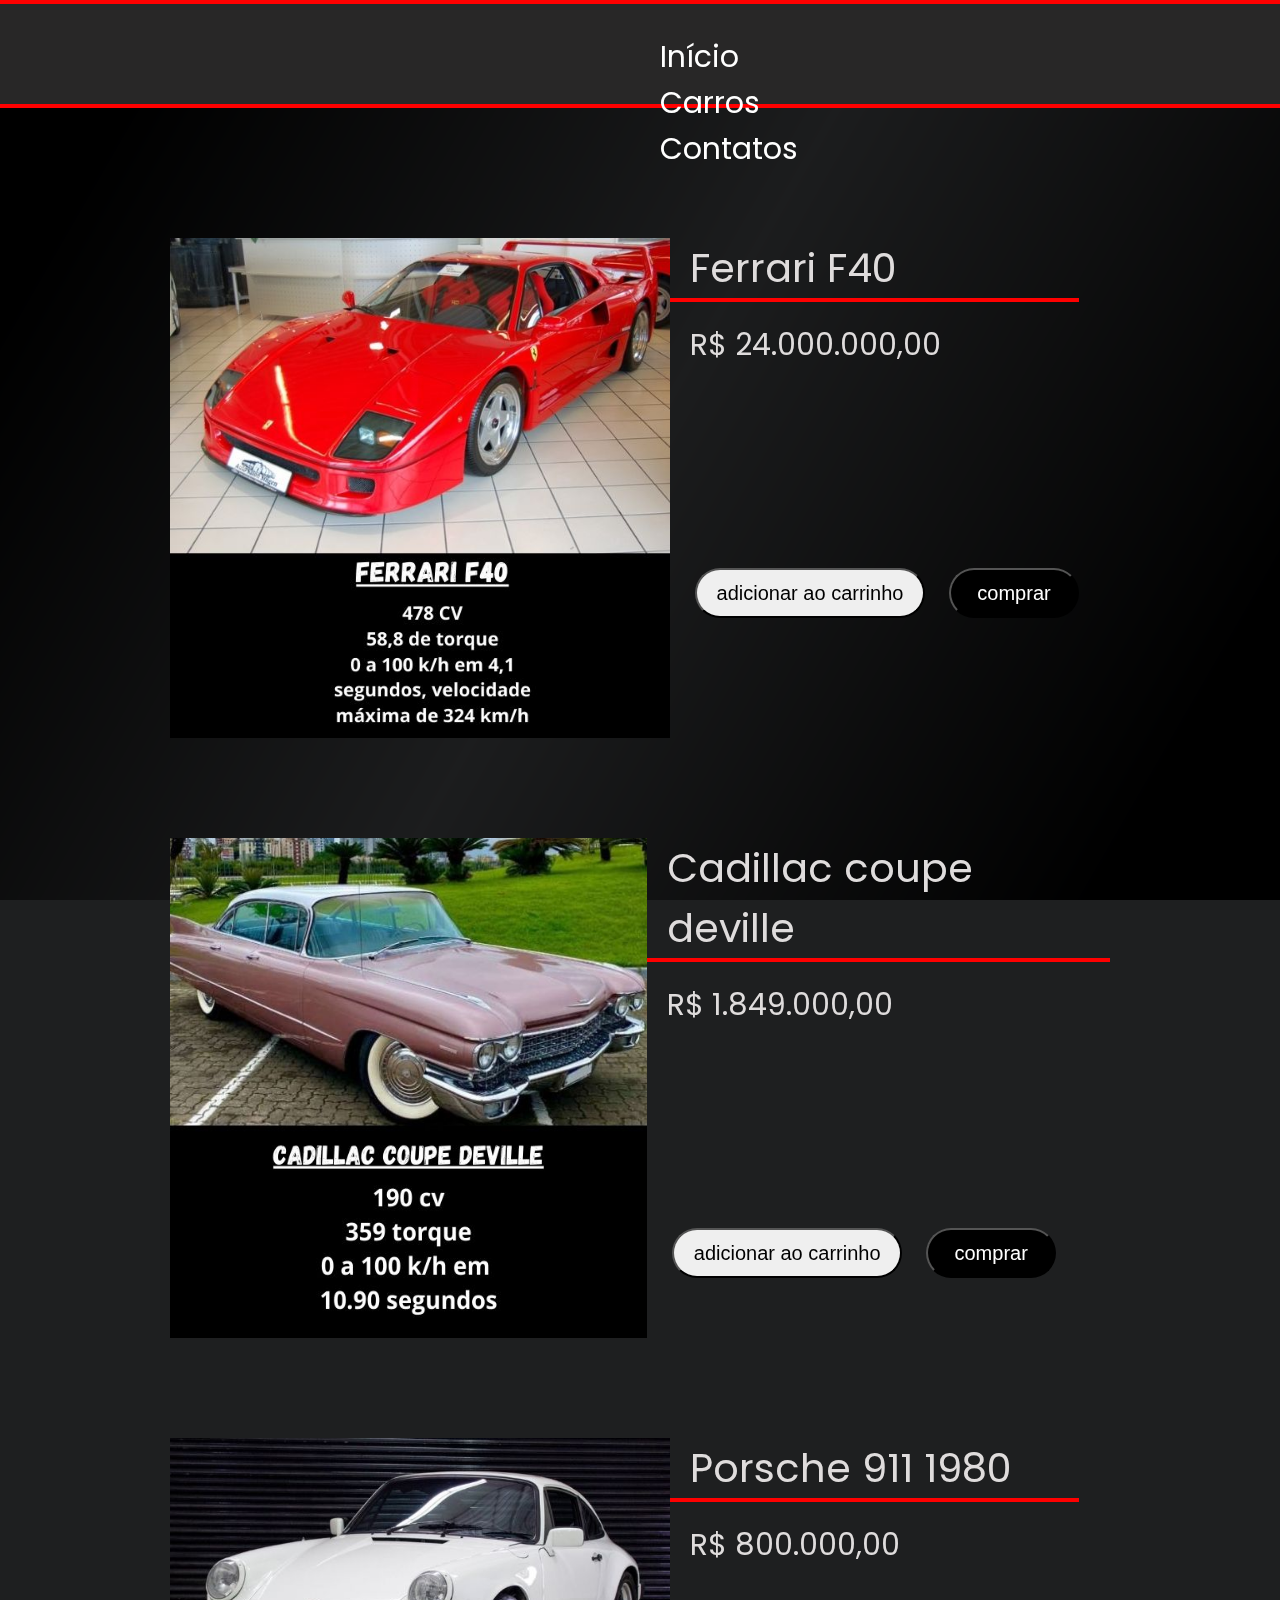
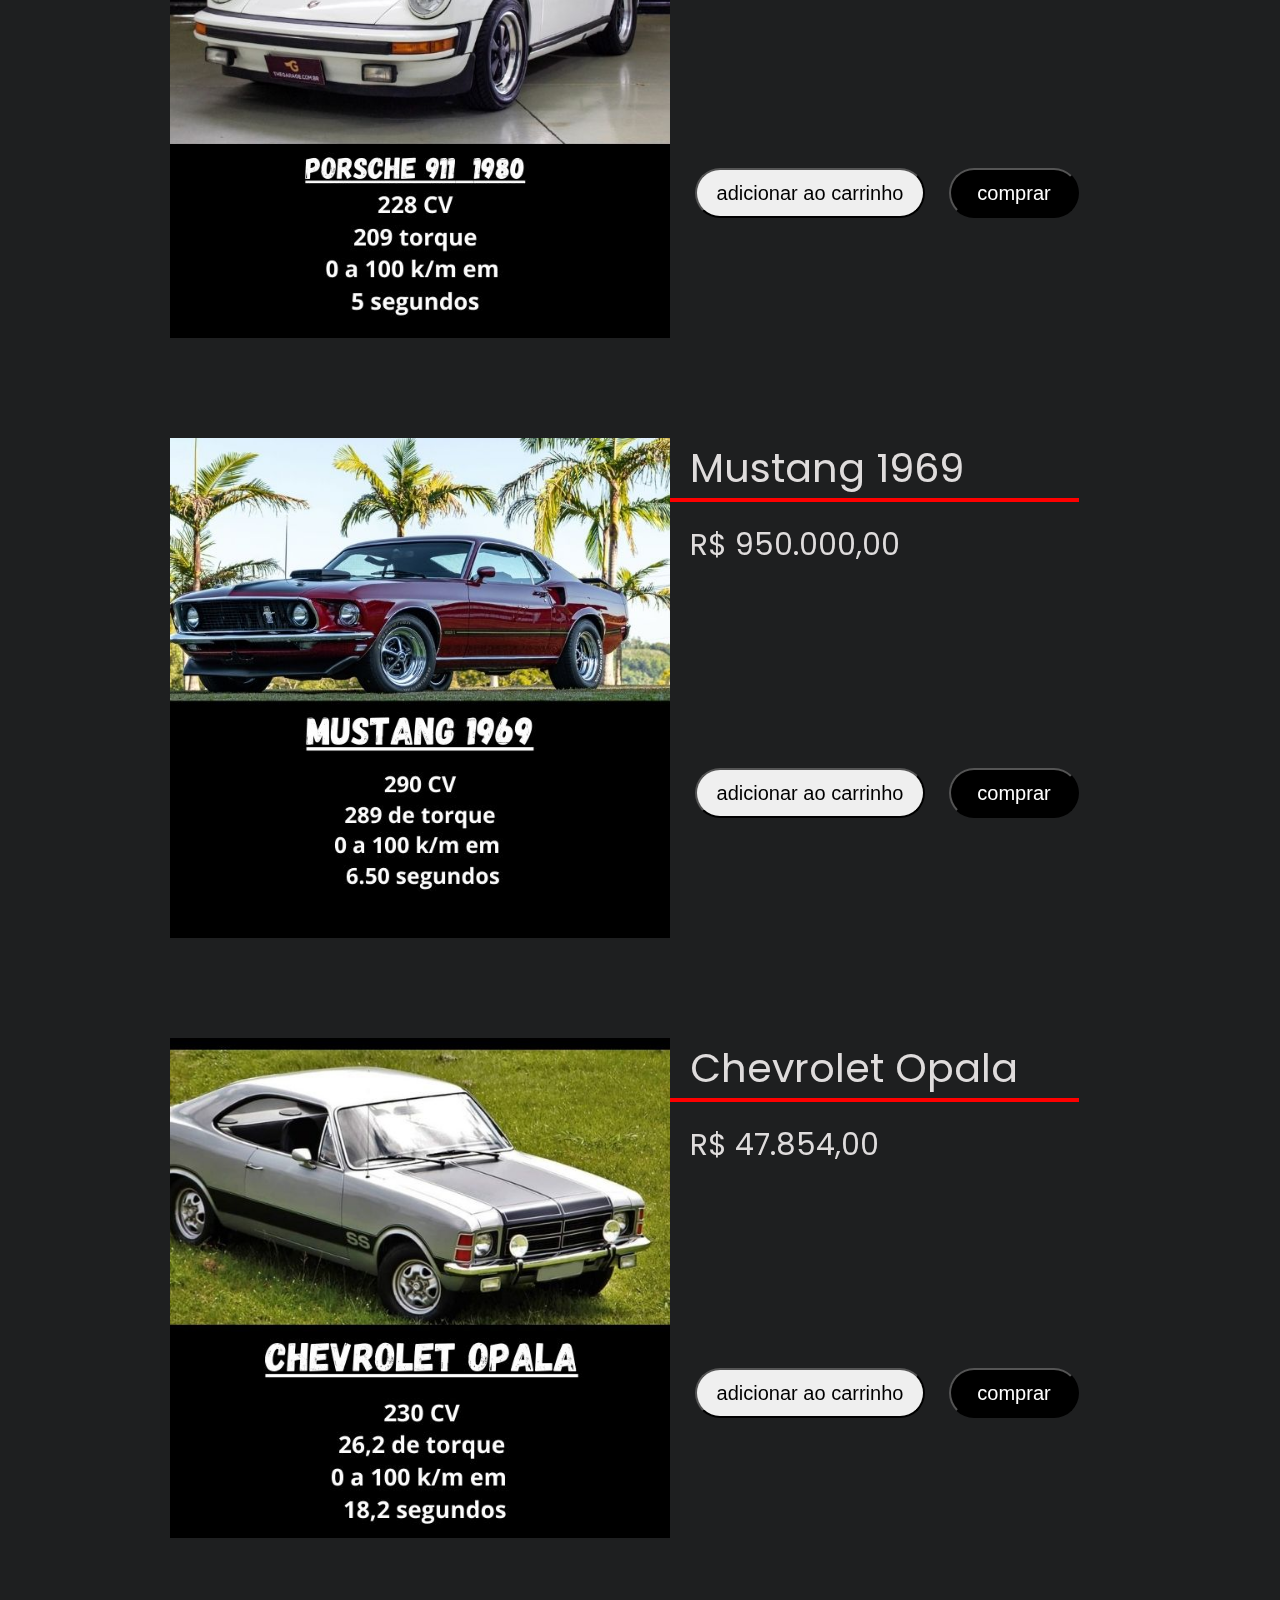
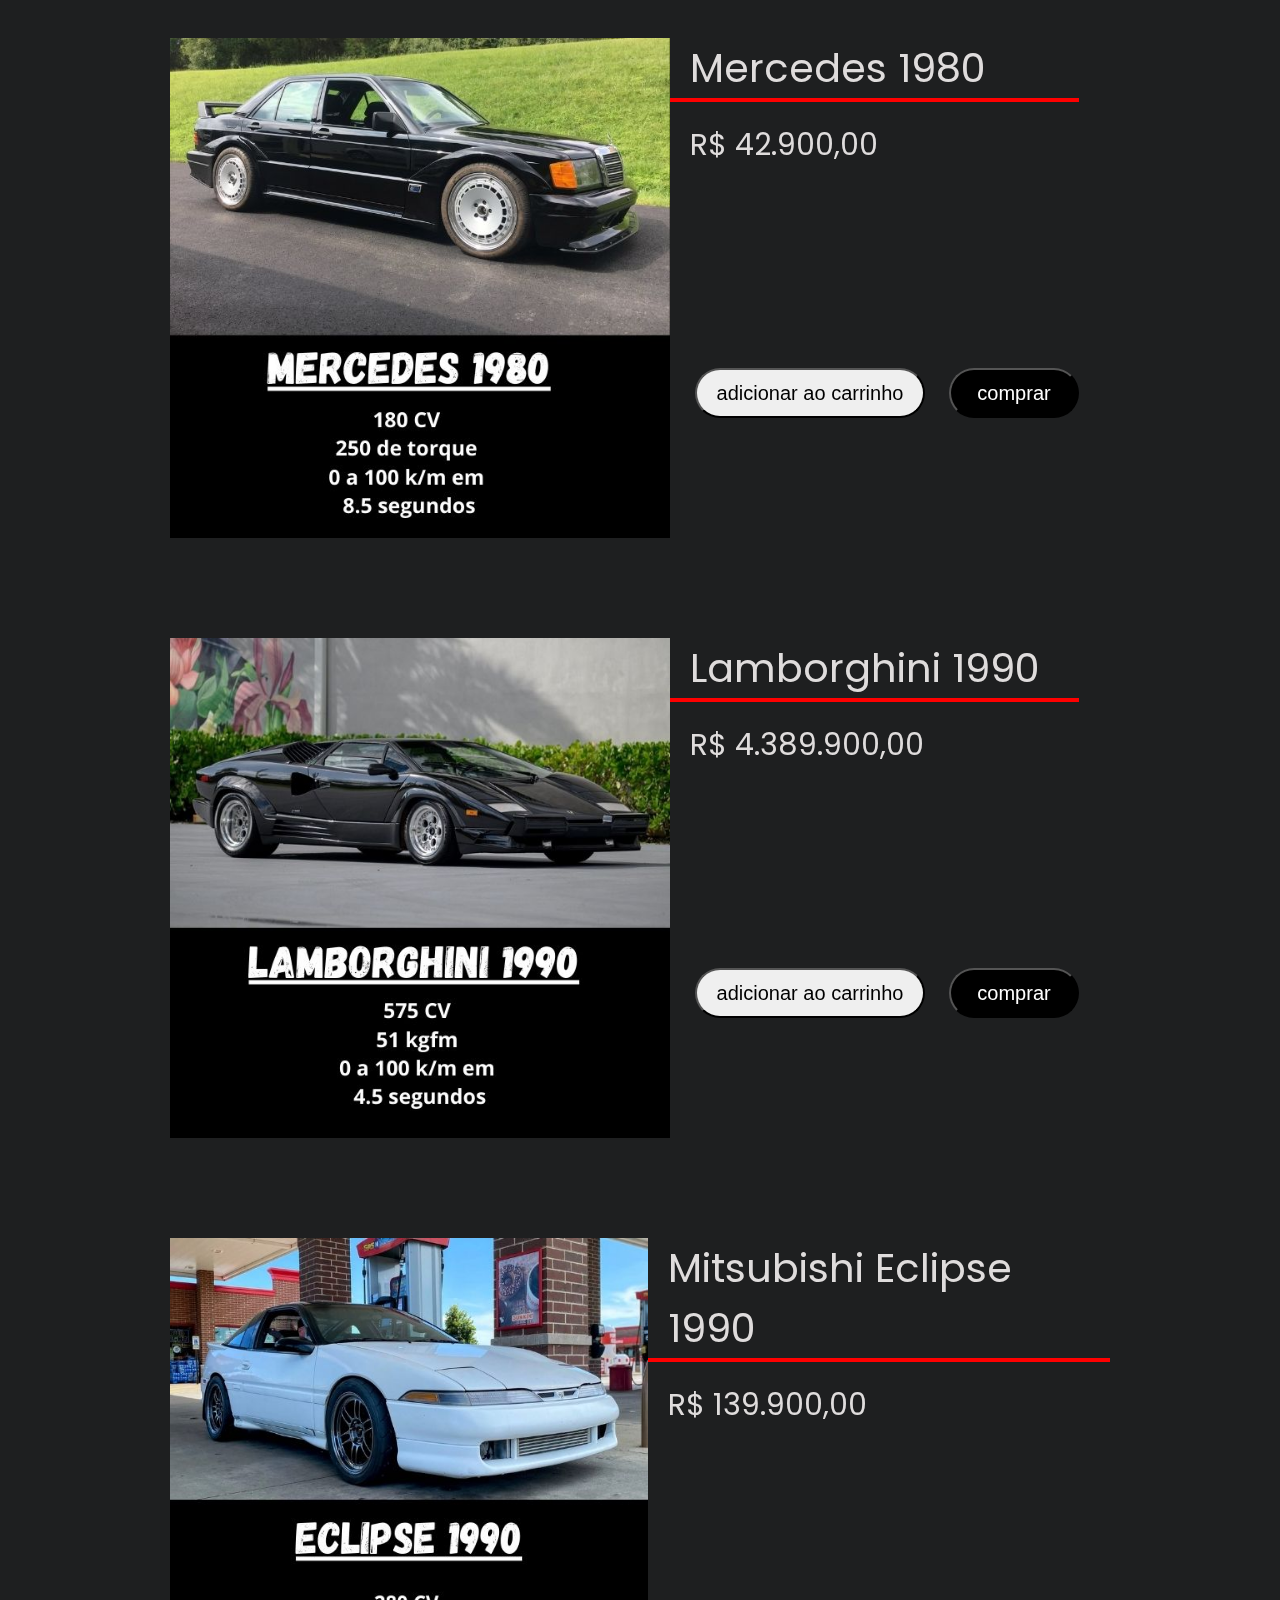
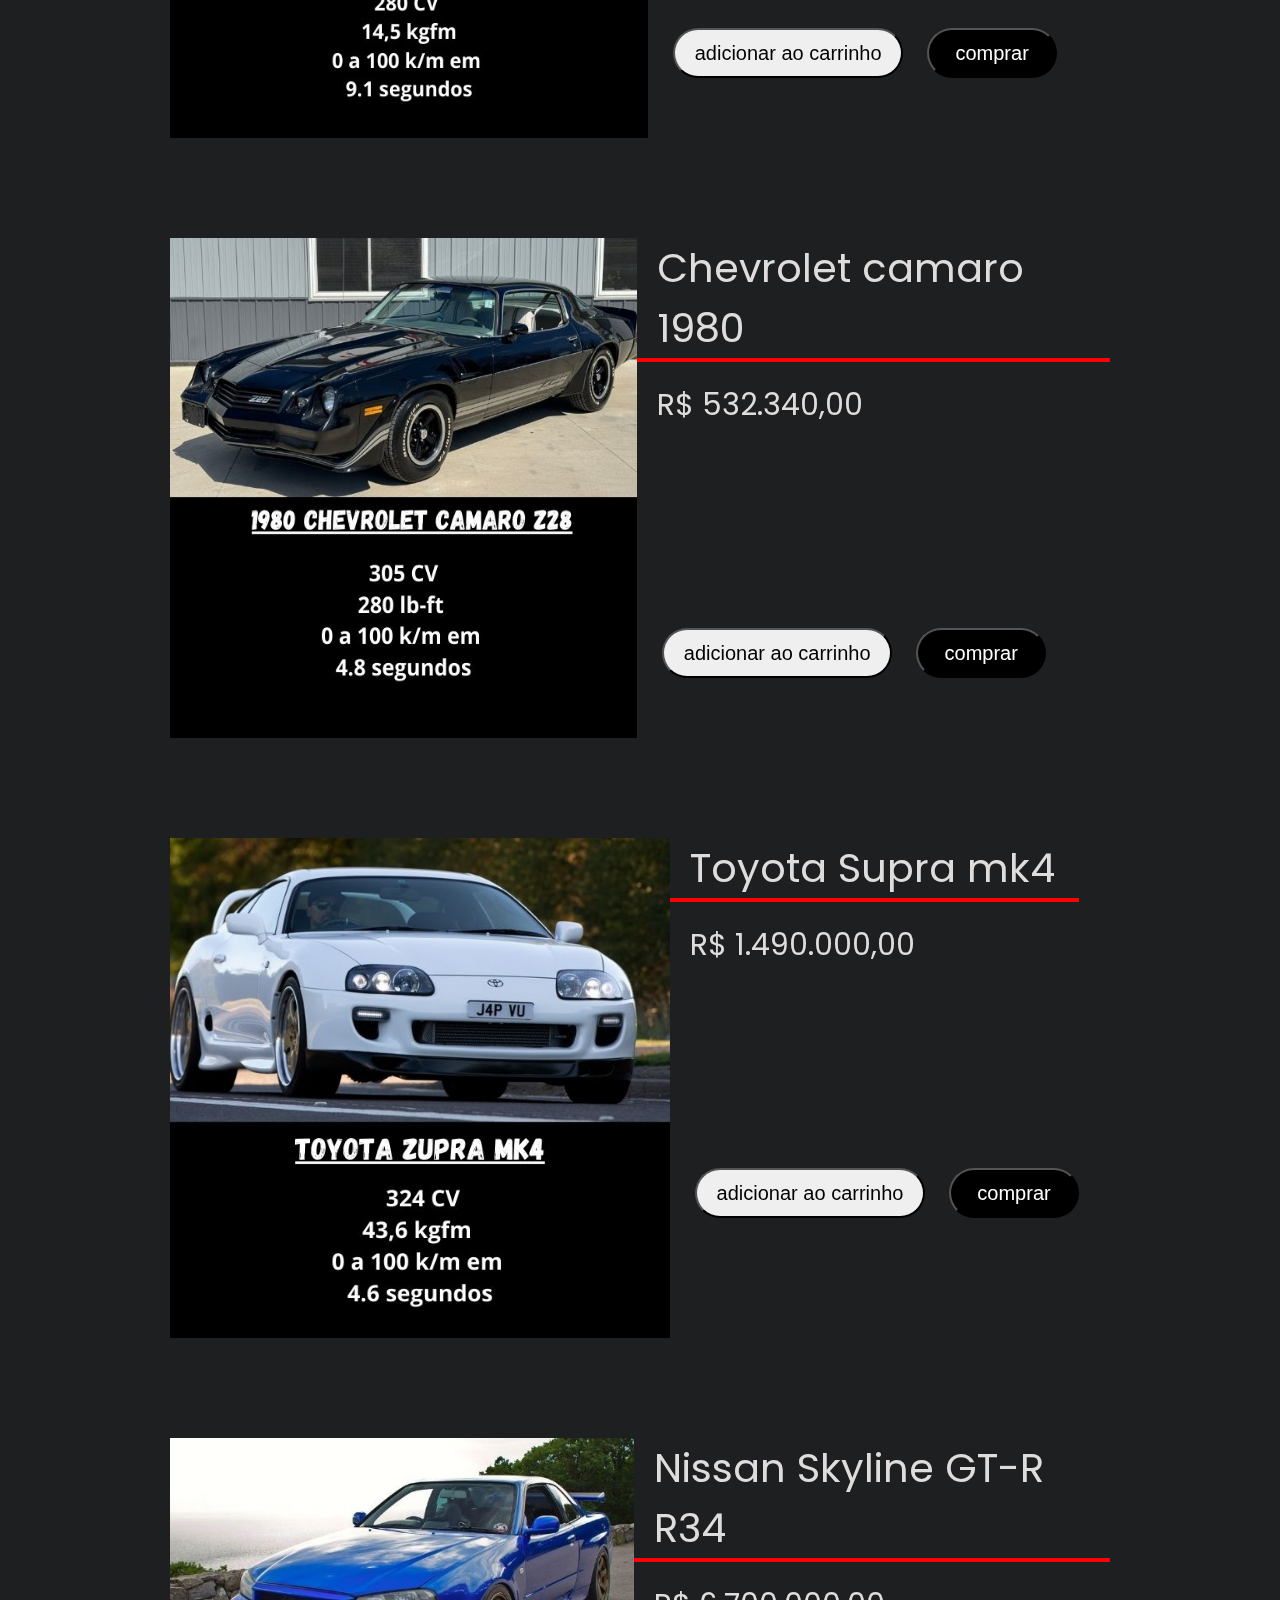
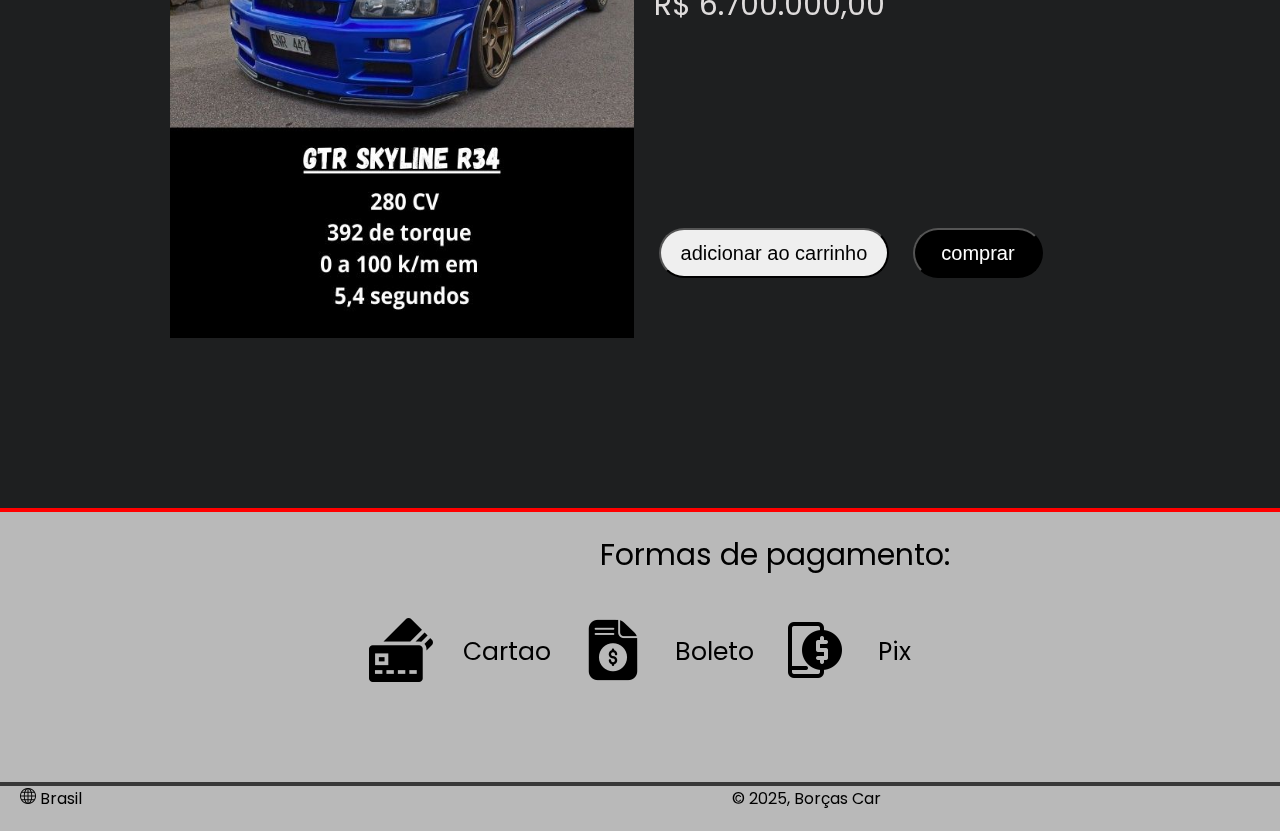
<file: carros.html>
<!DOCTYPE html>
<html lang="pt-BR">

<head>
    <link rel="preconnect" href="https://fonts.googleapis.com">
    <link rel="preconnect" href="https://fonts.gstatic.com" crossorigin>
    <link href="https://fonts.googleapis.com/css2?family=Poppins:ital,wght@0,100;0,200;0,300;0,400;0,500;0,600;0,700;0,800;0,900;1,100;1,200;1,300;1,400;1,500;1,600;1,700;1,800;1,900&display=swap" rel="stylesheet">
    <link rel="stylesheet" href="src/css/carros.css">
    <link rel="stylesheet" href="src/css/reset.css">
    <meta charset="UTF-8">
    <meta name="viewport" content="width=device-width, initial-scale=1.0">
    <title>Borças Car</title>
</head>
<body>
    <hr style="border: 2px solid red;">

    <header>
        <div class="cabecalho">

            <div class="logo">
            <img src="./src/img/borcascar.png" alt="logoborçascar">
            </div>

                <nav>
                    <div class="navegacao">
                        <div class="texto">
                            <ul>
                                <a href="index.html">Início</a>
                                <a href="carros.html">Carros</a>
                                <a href="contato.html">Contatos</a>
                            </ul>
                        </div>
                        <div class="icones">
                            <ul>
                                <a href=""><img src="./src/img/grocery-store.png" alt="carrinho"></a>
                                <a href="login.html"><img src="./src/img/user.png" alt="login"></a>
                            </ul>
                        </div>
                    </div>
                </nav>
        </div>
    </header>
    
    <hr style="border: 2px solid red;">
    <main>
        <ul class="carros">
            <li>
                <div class="imagens">
                    <img src="./src/img/img1.jpg" alt="carro1">
                </div>
                <div class="texto">
                    <div class="escrita">
                        <p class="nome">Ferrari F40</p>

                        <hr style="border: 2px solid red;">

                        <p class="preco">R$ 24.000.000,00</p>
                    </div>
                    <div class="botoes">
                        <button class="carrinho">adicionar ao carrinho</button>
                        <button class="comprar">comprar</button>
                    </div>
                </div>
            </li>
            <li>
                <div class="imagens">
                    <img src="./src/img/img2.jpg" alt="carro2">
                </div>
                <div class="texto">
                    <div class="escrita">
                        <p class="nome">Cadillac coupe deville</p>
                        
                        <hr style="border: 2px solid red;">

                        <p class="preco">R$ 1.849.000,00</p>
                    </div>
                    <div class="botoes">
                        <button class="carrinho">adicionar ao carrinho</button>
                        <button class="comprar">comprar</button>
                    </div>
                </div>
            </li>
            <li>
                <div class="imagens">
                    <img src="./src/img/img3.jpg" alt="carro3">
                </div>
                <div class="texto">
                    <div class="escrita">
                        <p class="nome">Porsche 911 1980</p>

                        <hr style="border: 2px solid red;">

                        <p class="preco">R$ 800.000,00</p>
                    </div>
                    <div class="botoes">
                        <button class="carrinho">adicionar ao carrinho</button>
                        <button class="comprar">comprar</button>
                    </div>
                </div>
            </li>
            <li>
                <div class="imagens">
                    <img src="./src/img/img4.jpg" alt="carro4">
                </div>
                <div class="texto">
                    <div class="escrita">
                        <p class="nome">Mustang 1969</p>

                        <hr style="border: 2px solid red;">

                        <p class="preco">R$ 950.000,00</p>
                    </div>
                    <div class="botoes">
                        <button class="carrinho">adicionar ao carrinho</button>
                        <button class="comprar">comprar</button>
                    </div>
                </div>
            </li>
            <li>
                <div class="imagens">
                    <img src="./src/img/img5.jpg" alt="carro5">
                </div>
                <div class="texto">
                    <div class="escrita">
                        <p class="nome">Chevrolet Opala</p>

                        <hr style="border: 2px solid red;">

                        <p class="preco">R$ 47.854,00</p>
                    </div>
                    <div class="botoes">
                        <button class="carrinho">adicionar ao carrinho</button>
                        <button class="comprar">comprar</button>
                    </div>
                </div>
            </li>
            <li>
                <div class="imagens">
                    <img src="./src/img/img6.jpg" alt="carro6">
                </div>
                <div class="texto">
                    <div class="escrita">
                        <p class="nome">Mercedes 1980</p>

                        <hr style="border: 2px solid red;">

                        <p class="preco">R$ 42.900,00</p>
                    </div>
                    <div class="botoes">
                        <button class="carrinho">adicionar ao carrinho</button>
                        <button class="comprar">comprar</button>
                    </div>
                </div>
            </li>
            <li>
                <div class="imagens">
                    <img src="./src/img/img7.jpg" alt="carro4">
                </div>
                <div class="texto">
                    <div class="escrita">
                        <p class="nome">Lamborghini 1990</p>

                        <hr style="border: 2px solid red;">

                        <p class="preco">R$ 4.389.900,00</p>
                    </div>
                    <div class="botoes">
                        <button class="carrinho">adicionar ao carrinho</button>
                        <button class="comprar">comprar</button>
                    </div>
                </div>
            </li>
            <li>
                <div class="imagens">
                    <img src="./src/img/img8.jpg" alt="carro7">
                </div>
                <div class="texto">
                    <div class="escrita">
                        <p class="nome">Mitsubishi Eclipse 1990</p>

                        <hr style="border: 2px solid red;">

                        <p class="preco">R$ 139.900,00</p>
                    </div>
                    <div class="botoes">
                        <button class="carrinho">adicionar ao carrinho</button>
                        <button class="comprar">comprar</button>
                    </div>
                </div>
            </li>
            <li>
                <div class="imagens">
                    <img src="./src/img/img9.jpg" alt="carro9">
                </div>
                <div class="texto">
                    <div class="escrita">
                        <p class="nome">Chevrolet camaro 1980</p>

                        <hr style="border: 2px solid red;">

                        <p class="preco">R$ 532.340,00</p>
                    </div>
                    <div class="botoes">
                        <button class="carrinho">adicionar ao carrinho</button>
                        <button class="comprar">comprar</button>
                    </div>
                </div>
            </li>
            <li>
                <div class="imagens">
                    <img src="./src/img/img10.jpg" alt="carro4">
                </div>
                <div class="texto">
                    <div class="escrita">
                        <p class="nome">Toyota Supra mk4</p>

                        <hr style="border: 2px solid red;">

                        <p class="preco">R$ 1.490.000,00</p>
                    </div>
                    <div class="botoes">
                        <button class="carrinho">adicionar ao carrinho</button>
                        <button class="comprar">comprar</button>
                    </div>
                </div>
            </li>
            <li>
                <div class="imagens">
                    <img src="./src/img/img11.jpg" alt="carro4">
                </div>
                <div class="texto">
                    <div class="escrita">
                        <p class="nome">Nissan Skyline GT-R R34</p>

                        <hr style="border: 2px solid red;">

                        <p class="preco">R$ 6.700.000,00</p>
                    </div>
                    <div class="botoes">
                        <button class="carrinho">adicionar ao carrinho</button>
                        <button class="comprar">comprar</button>
                    </div>
                </div>
            </li>
        </ul>
    </main>

    

    <div class="rodape">
        <hr style="border: 2px solid red;">
        <footer>
            <div class="informacoes">
                <p>Formas de pagamento:</p>
            </div>
            <div class="pagamento">
                <img src="./src/img/pagamento-com-cartao-de-credito.png" alt="cartao">
                <p>Cartao</p>
                <img src="./src/img/forma-de-pagamento.png" alt="boleto">
                <p>Boleto</p>
                <img src="./src/img/dinheiro-digital.png" alt="pix">
                <p>Pix</p>
            </div>
            <hr style="border: 2px solid rgb(56, 56, 56);">
            <div class="copyright">
                <p><img src="./src/img/rede.png" alt="internet"> Brasil</p>
                <p>&copy; 2025, Borças Car</p>
            </div>
        </footer>
        </div>
    </body>
</html>
</file>
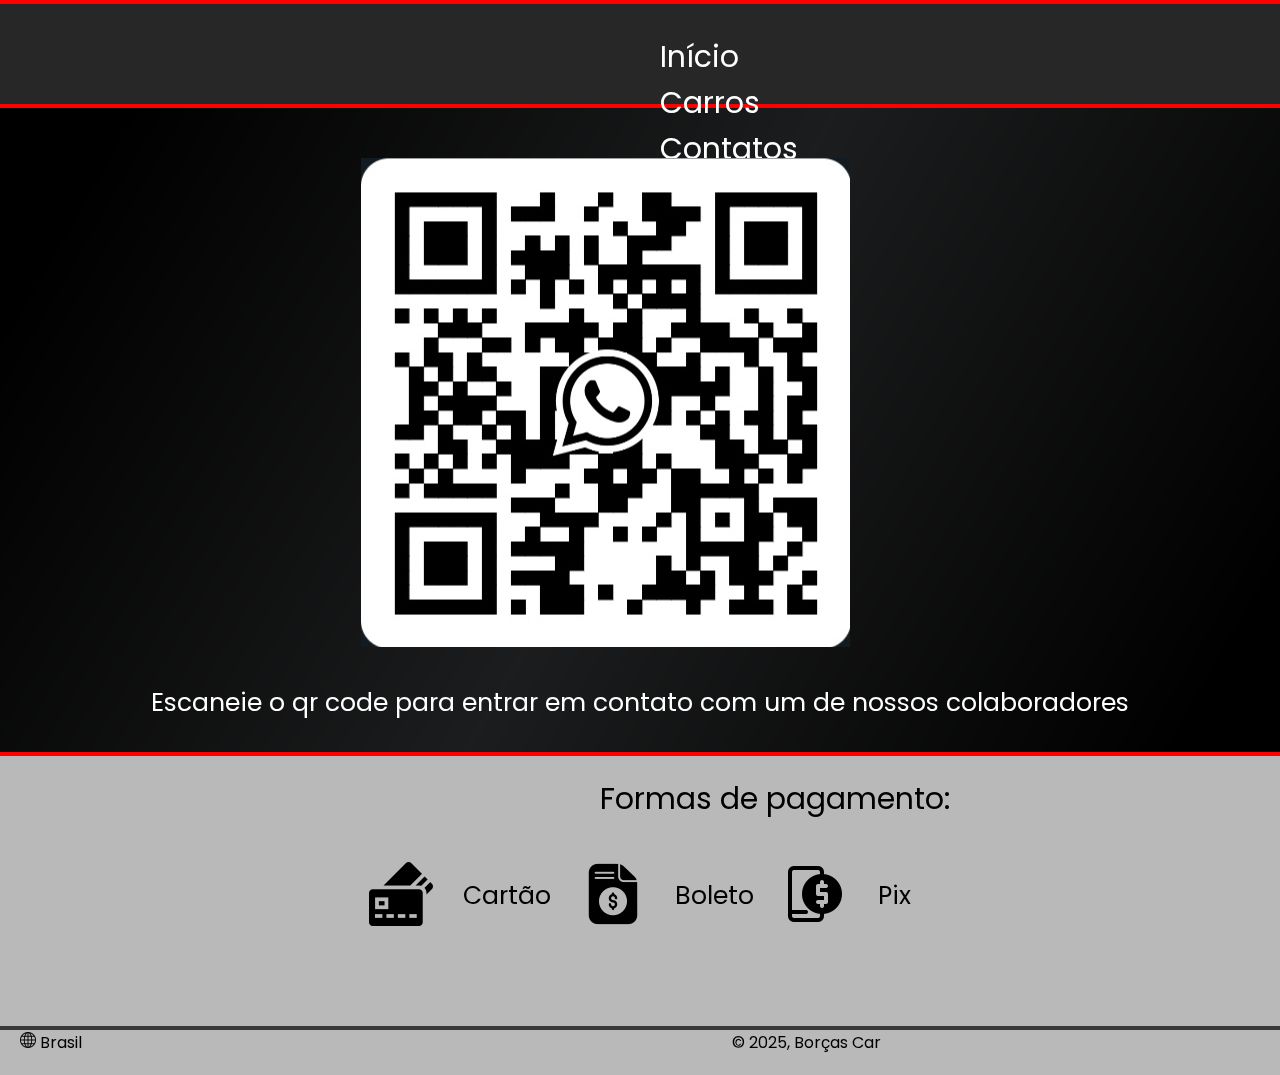
<file: contato.html>
<!DOCTYPE html>
<html lang="pt-BR">

<head>
    <link rel="preconnect" href="https://fonts.googleapis.com">
    <link rel="preconnect" href="https://fonts.gstatic.com" crossorigin>
    <link href="https://fonts.googleapis.com/css2?family=Poppins:ital,wght@0,100;0,200;0,300;0,400;0,500;0,600;0,700;0,800;0,900;1,100;1,200;1,300;1,400;1,500;1,600;1,700;1,800;1,900&display=swap" rel="stylesheet">
    <link rel="stylesheet" href="src/css/contato.css">
    <link rel="stylesheet" href="src/css/reset.css">
    <meta charset="UTF-8">
    <meta name="viewport" content="width=device-width, initial-scale=1.0">
    <title>Borças Car suporte</title>
</head>
<body>
    <hr style="border: 2px solid red;">
    <header>
        <div class="cabecalho">

            <div class="logo">
            <img src="./src/img/borcascar.png" alt="logoborçascar">
            </div>

                <nav>
                    <div class="navegacao">
                        <div class="texto">
                            <ul>
                                <a href="index.html">Início</a>
                                <a href="carros.html">Carros</a>
                                <a href="contato.html">Contatos</a>
                            </ul>
                        </div>
                        <div class="icones">
                            <ul>
                                <a href=""><img src="./src/img/grocery-store.png" alt="carrinho"></a>
                                <a href="login.html"><img src="./src/img/user.png" alt="login"></a>
                            </ul>
                        </div>
                    </div>
                </nav>
        </div>
    </header>

        <hr style="border: 2px solid red;">

    <main>
        <div class="contato">
            <div class="qrcode">
                <img src="./src/img/Screenshot_20241102_190616_WhatsApp.jpg" alt="qr code">
            </div>
            <div class="descricao">
                <p>Escaneie o qr code para entrar em contato com um de nossos colaboradores</p>
            </div>
        </div>
    </main>

    <hr style="border: 2px solid red;">

    <div class="rodape">
        <footer>
            <div class="informacoes">
                <p>Formas de pagamento:</p>
            </div>
            <div class="pagamento">
                <img src="./src/img/pagamento-com-cartao-de-credito.png" alt="cartao">
                <p>Cartão</p>
                <img src="./src/img/forma-de-pagamento.png" alt="boleto">
                <p>Boleto</p>
                <img src="./src/img/dinheiro-digital.png" alt="pix">
                <p>Pix</p>
            </div>
            <hr style="border: 2px solid rgb(56, 56, 56);">
            <div class="copyright">
                <p><img src="./src/img/rede.png" alt="internet"> Brasil</p>
                <p>&copy; 2025, Borças Car</p>
            </div>
        </footer>
        </div>
</body>
</file>
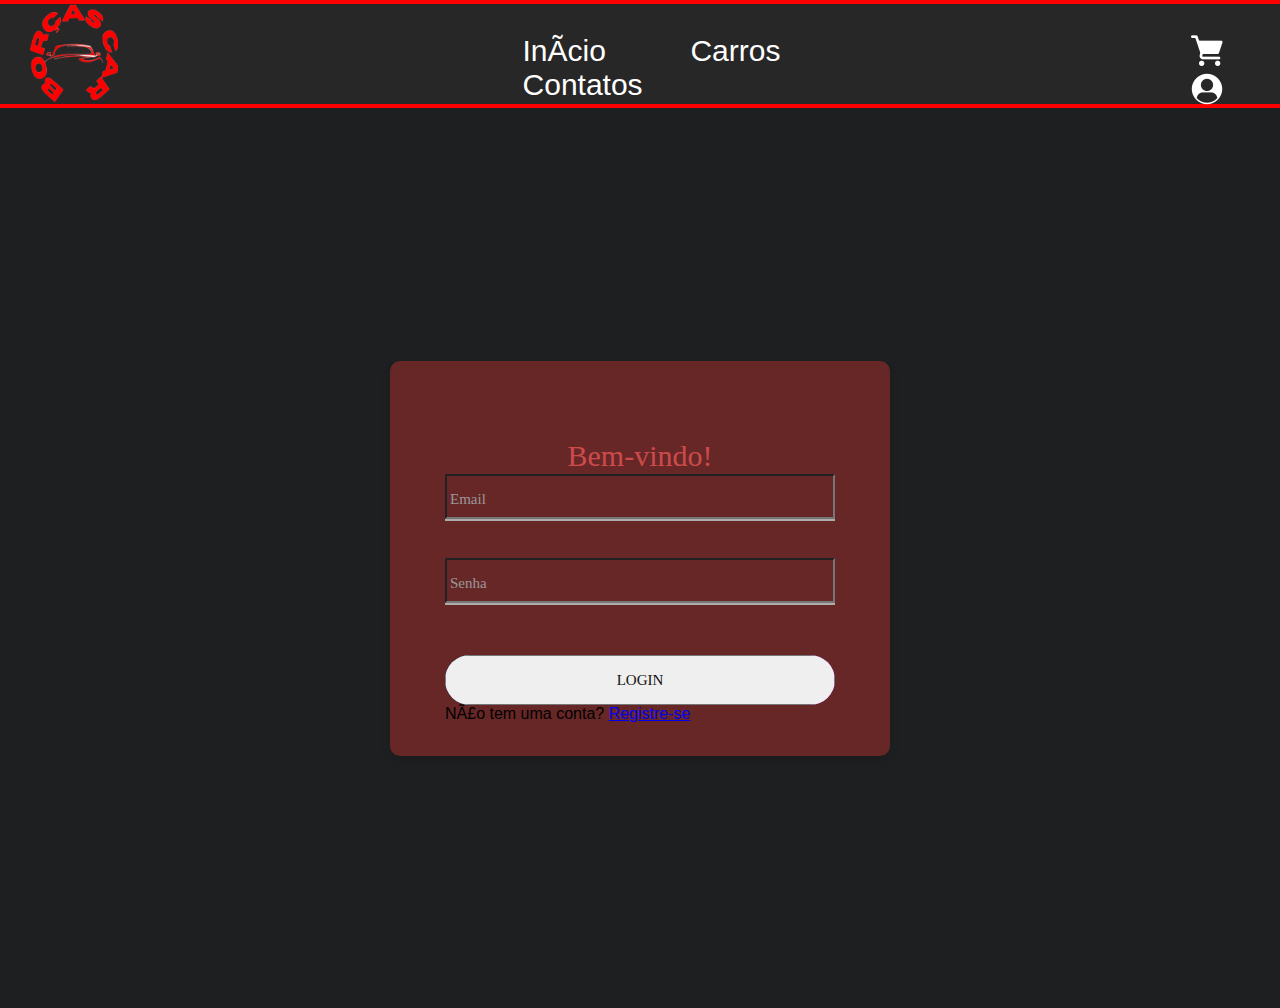
<file: login.html>
<!DOCTYPE html>
<html>
 <head>
   <meta charset="pt-br">
   <title>Classicars</title>
   <link rel="stylesheet" type="text/css" href="./src/css/login.css">
   <link rel="stylesheet" href="./src/css/reset.css">
 </head>
 <body>
	<hr style="border: 2px solid red;">

    <header>
        <div class="cabecalho">

            <div class="logo">
            <img src="./src/img/borcascar.png" alt="logoborçascar">
            </div>

                <nav>
                    <div class="navegacao">
                        <div class="texto">
                            <ul>
                                <a href="index.html">Início</a>
                                <a href="carros.html">Carros</a>
                                <a href="contato.html">Contatos</a>
                            </ul>
                        </div>
                        <div class="icones">
                            <ul>
                                <a href=""><img src="./src/img/grocery-store.png" alt="carrinho"></a>
                                <a href="login.html"><img src="./src/img/user.png" alt="login"></a>
                            </ul>
                        </div>
                    </div>
                </nav>
        </div>
    </header>

        <hr style="border: 2px solid red;">

  <div class="limiter">
		<div class="container-login100">
			<div class="wrap-login100">
				<form class="login100-form validate-form">
					<span class="login100-form-title p-b-26">
						Bem-vindo!
					</span>
					<span class="login100-form-title p-b-48">
						<i class="zmdi zmdi-font"></i>
					</span>

					<div class="wrap-input100 validate-input" data-validate = "Valid email is: a@b.c">
						<input class="input100" type="text" name="email">
						<span class="focus-input100" data-placeholder="Email"></span>
					</div>

					<div class="wrap-input100 validate-input" data-validate="Enter password">
						<span class="btn-show-pass">
							<i class="zmdi zmdi-eye"></i>
						</span>
						<input class="input100" type="password" name="pass">
						<span class="focus-input100" data-placeholder="Senha"></span>
					</div>

					<div class="container-login100-form-btn">
						<div class="wrap-login100-form-btn">
							<div class="login100-form-bgbtn"></div>
							<button class="login100-form-btn">
								<p>Login</p>
							</button>
						</div>
					</div>

					<div class="text-center p-t-115">
						<span class="txt1">
							Não tem uma conta?
						</span>

						<a class="txt2" href="#"> Registre-se
						
						</a>
					</div>
				</form>
			</div>
		</div>
	</div>
    </body>
    </html>
</file>
<file: src/css/carros.css>
body {
    font-family: "Poppins", sans-serif;
    background-size: cover;
    background-position: center;
    background-color: rgb(30, 31, 32);
}

main {
    display: flex;
    justify-content: center;
    align-items: center;
    
}

.cabecalho {
    background-color: rgb(40, 39, 39);
    display: flex;
    height: 100px;
}

.logo img {
    width: 100%;
    height: 100%;
    padding-left: 30px;
}

.logo {
    animation: girar 5s infinite none;
    transform-origin: 60%;
 }

  @keyframes girar {
    from {
      transform: rotate(0deg);
    }
    to {
      transform: rotate(360deg);
    }
  }
  .navegacao {
    display: flex;
    margin-top: 30px;
}

.navegacao a {
    text-decoration: none;
    color: #ffffff;
    font-size: 30px;
}

.navegacao .cor a {
    color: #ff0000;
}

.navegacao a:hover {
    color: #ff0000;
}

.navegacao .texto {
    padding-left: 550px;
}

.navegacao .texto a {
    padding-left: 80px;
}

.navegacao .icones {
    padding-left: 450px;
}

.navegacao .icones a {
    margin-left: 50px;
}

.carros {
    display: inline-block;
    width: 1000px;
    height: 1500px;
    padding: 30px;
}

.carros p {
    font-size: 30px;
    color: #dfdcdc;
}

.carros li {
    display: flex;
    margin-top: 100px;
}

.carros .imagens {
    width: 500px;
    height: 500px;
}

.carros .imagens img {
    width: 100%;
    height: 100%; 
}
.texto {
    display: block;
}

.carros .nome {
    margin: 0px 20px;
    font-size: 40px;
}

.carros .preco { 
    margin: 20px;
}

.carros .botoes {
    margin-top: 200px;
    margin-left: 25px;
}

.carros .carrinho {
    margin-right: 20px;
    height: 50px;
    font-size: 20px;
    border-radius: 30px;
    width: 230px;
}

.carros .carrinho:hover {
    background-color: #bcb9b9;
    font-size: 21px;
}

.carros .comprar {
    font-size: 20px;
    height: 50px;
    border-radius: 30px;
    width: 130px;
    background-color: black;
    color: #ffffff;
}

.carros .comprar:hover {
    background-color: #515050;
    font-size: 22px;
}

.rodape {
    background-color: rgb(185, 185, 185);
    padding-bottom: 20px;
    margin-top: 5300px;
}

.rodape .copyright {
    display: flex;
    gap: 630px;
}


.rodape .copyright p {
    padding-left: 20px;
}

.informacoes  {
    padding: 20px 50px;
    font-size: 30px;
    padding-left: 600px;
}

.pagamento {
    display: flex;
    gap: 30px;
    justify-content: center;
    margin: 20px;
    font-size: 25px;
    margin-bottom: 100px;
}

.pagamento p {
    padding-top: 15px;
}

.pagamento p:hover {
    font-size: 30px;
}

main:after {
	content: "";
	min-height: 100vh;
	width: 100vw;
	position: fixed;
	top: 0;
	left: 0;
    background: linear-gradient(120deg, rgba(0, 0, 0, 1) 10%, rgba(0, 0, 0, 0.05926120448179273) 50%, rgba(0, 0, 0, 1) 90%);
    z-index: -1;
}
</file>
<file: src/css/contato.css>
body {
    font-family: "Poppins", sans-serif;
    background-size: cover;
    background-position: center;
    background-color: rgb(30, 31, 32);
}

main {
    display: flex;
    justify-content: center;
    align-items: center;
    
}

.cabecalho {
    background-color: rgb(40, 39, 39);
    display: flex;
    height: 100px;
}

.logo img {
    width: 100%;
    height: 100%;
    padding-left: 30px;
}

.logo {
    animation: girar 5s infinite none;
    transform-origin: 60%;
 }

  @keyframes girar {
    from {
      transform: rotate(0deg);
    }
    to {
      transform: rotate(360deg);
    }
  }

  .navegacao {
    display: flex;
    margin-top: 30px;
}

.navegacao a {
    text-decoration: none;
    color: #ffffff;
    font-size: 30px;
}

.navegacao .cor a {
    color: #ff0000;
}

.navegacao a:hover {
    color: #ff0000;
}

.navegacao .texto {
    padding-left: 550px;
}

.navegacao .texto a {
    padding-left: 80px;
}

.navegacao .icones {
    padding-left: 450px;
}

.navegacao .icones a {
    margin-left: 50px;
}

.contato {
    margin-top: 50px;
}

.contato .qrcode {
    margin-left: 240px;
}

.contato .descricao {
    font-size: 25px;
    color: #ffffff;
    margin: 30px;
}

.rodape {
    background-color: rgb(185, 185, 185);
    padding-bottom: 20px;
}

.rodape .copyright {
    display: flex;
    gap: 630px;
}


.rodape .copyright p {
    padding-left: 20px;
}

.informacoes  {
    padding: 20px 50px;
    font-size: 30px;
    padding-left: 600px;
}

.pagamento {
    display: flex;
    gap: 30px;
    justify-content: center;
    margin: 20px;
    font-size: 25px;
    margin-bottom: 100px;
}

.pagamento p {
    padding-top: 15px;
}

.pagamento p:hover {
    font-size: 30px;
}

main:after {
	content: "";
	min-height: 100vh;
	width: 100vw;
	position: fixed;
	top: 0;
	left: 0;
    background: linear-gradient(120deg, rgba(0, 0, 0, 1) 10%, rgba(0, 0, 0, 0.05926120448179273) 50%, rgba(0, 0, 0, 1) 90%);
    z-index: -1;
}
</file>
<file: src/css/login.css>
body {
  font-family: "Poppins", sans-serif;
  background-size: cover;
  background-position: center;
  background-color: rgb(30, 31, 32);
}

main {
  display: flex;
  justify-content: center;
  align-items: center;
  
}
.cabecalho {
  background-color: rgb(40, 39, 39);
  display: flex;
  height: 100px;
}

.logo img {
  width: 100%;
  height: 100%;
  padding-left: 30px;
}

.logo {
  animation: girar 5s infinite none;
  transform-origin: 60%;
}

.navegacao {
  display: flex;
  margin-top: 30px;
}

.navegacao a {
  text-decoration: none;
  color: #ffffff;
  font-size: 30px;
}

.navegacao .cor a {
  color: #ff0000;
}

.navegacao a:hover {
  color: #ff0000;
}

.navegacao .texto {
  padding-left: 325px;
}

.navegacao .texto a {
  padding-left: 80px;
}

.navegacao .icones {
  padding-left: 250px;
}

.navegacao .icones a {
  margin-left: 50px;
}


[ login ]*/

.limiter {
  width: 100%;
  margin: 0 auto;
}

.container-login100 {
  width: 100%;
  min-height: 100vh;
  display: -webkit-box;
  display: -webkit-flex;
  display: -moz-box;
  display: -ms-flexbox;
  display: flex;
  flex-wrap: wrap;
  justify-content: center;
  align-items: center;
  padding: 15px;
  background:  rgb(30, 31, 32);
}

.wrap-login100 {
  width: 500px;
  background: #682727;
  border-radius: 10px;
  overflow: hidden;
  padding: 77px 55px 33px 55px;

  box-shadow: 0 5px 10px 0px rgba(0, 0, 0, 0.1);
  -moz-box-shadow: 0 5px 10px 0px rgba(0, 0, 0, 0.1);
  -webkit-box-shadow: 0 5px 10px 0px rgba(0, 0, 0, 0.1);
  -o-box-shadow: 0 5px 10px 0px rgba(0, 0, 0, 0.1);
  -ms-box-shadow: 0 5px 10px 0px rgba(0, 0, 0, 0.1);
}


/*------------------------------------------------------------------
[ Form ]*/

.login100-form {
  width: 100%;
}

.login100-form-title {
  display: block;
  font-family: Poppins-Bold;
  font-size: 30px;
  color: #cc4b4b;
  line-height: 1.2;
  text-align: center;
}
.login100-form-title i {
  font-size: 60px;
}

/*------------------------------------------------------------------
[ Input ]*/

.wrap-input100 {
  width: 100%;
  position: relative;
  border-bottom: 2px solid #adadad;
  margin-bottom: 37px;
}

.input100 {
  font-family: Poppins-Regular;
  font-size: 15px;
  color: #fff6f6;
  line-height: 1.2;

  display: block;
  width: 100%;
  height: 45px;
  background: transparent;
  padding: 0 5px;
}

/*---------------------------------------------*/
.focus-input100 {
  position: absolute;
  display: block;
  width: 100%;
  height: 100%;
  top: 0;
  left: 0;
  pointer-events: none;
}

.focus-input100::before {
  content: "";
  display: block;
  position: absolute;
  bottom: -2px;
  left: 0;
  width: 0;
  height: 2px;

  -webkit-transition: all 0.4s;
  -o-transition: all 0.4s;
  -moz-transition: all 0.4s;
  transition: all 0.4s;

  background: #ff0000;
  background: -webkit-linear-gradient(left, #000000, #ff0000);
  background: -o-linear-gradient(left, #070707, #ff0000);
  background: -moz-linear-gradient(left, #000000, #ff0000);
  background: linear-gradient(left, #000000, #ff0000);
}

.focus-input100::after {
  font-family: Poppins-Regular;
  font-size: 15px;
  color: #999999;
  line-height: 1.2;

  content: attr(data-placeholder);
  display: block;
  width: 100%;
  position: absolute;
  top: 16px;
  left: 0px;
  padding-left: 5px;

  -webkit-transition: all 0.4s;
  -o-transition: all 0.4s;
  -moz-transition: all 0.4s;
  transition: all 0.4s;
}

.input100:focus + .focus-input100::after {
  top: -15px;
}

.input100:focus + .focus-input100::before {
  width: 100%;
}

.has-val.input100 + .focus-input100::after {
  top: -15px;
}

.has-val.input100 + .focus-input100::before {
  width: 100%;
}

/*---------------------------------------------*/
.btn-show-pass {
  font-size: 15px;
  color: #999999;

  display: -webkit-box;
  display: -webkit-flex;
  display: -moz-box;
  display: -ms-flexbox;
  display: flex;
  align-items: center;
  position: absolute;
  height: 100%;
  top: 0;
  right: 0;
  padding-right: 5px;
  cursor: pointer;
  -webkit-transition: all 0.4s;
  -o-transition: all 0.4s;
  -moz-transition: all 0.4s;
  transition: all 0.4s;
}

.btn-show-pass:hover {
  color: #6a7dfe;
  color: -webkit-linear-gradient(left, #21d4fd, #b721ff);
  color: -o-linear-gradient(left, #21d4fd, #b721ff);
  color: -moz-linear-gradient(left, #21d4fd, #b721ff);
  color: linear-gradient(left, #21d4fd, #b721ff);
}

.btn-show-pass.active {
  color: #6a7dfe;
  color: -webkit-linear-gradient(left, #21d4fd, #b721ff);
  color: -o-linear-gradient(left, #21d4fd, #b721ff);
  color: -moz-linear-gradient(left, #21d4fd, #b721ff);
  color: linear-gradient(left, #21d4fd, #b721ff);
}



/*------------------------------------------------------------------
[ Button ]*/
.container-login100-form-btn {
  display: -webkit-box;
  display: -webkit-flex;
  display: -moz-box;
  display: -ms-flexbox;
  display: flex;
  flex-wrap: wrap;
  justify-content: center;
  padding-top: 13px;
}

.wrap-login100-form-btn {
  width: 100%;
  display: block;
  position: relative;
  z-index: 1;
  border-radius: 25px;
  overflow: hidden;
  margin: 0 auto;
}

.login100-form-bgbtn {
  position: absolute;
  z-index: -1;
  width: 300%;
  height: 100%;
  background: #a64bf4;
  background: -webkit-linear-gradient(right, #21d4fd, #b721ff, #21d4fd, #b721ff);
  background: -o-linear-gradient(right, #21d4fd, #b721ff, #21d4fd, #b721ff);
  background: -moz-linear-gradient(right, #21d4fd, #b721ff, #21d4fd, #b721ff);
  background: linear-gradient(right, #21d4fd, #b721ff, #21d4fd, #b721ff);
  top: 0;
  left: -100%;

  -webkit-transition: all 0.4s;
  -o-transition: all 0.4s;
  -moz-transition: all 0.4s;
  transition: all 0.4s;
}

.login100-form-btn {
  font-family: Poppins-Medium;
  font-size: 15px;
  color: #110e0e;
  line-height: 1.2;
  text-transform: uppercase;

  display: -webkit-box;
  display: -webkit-flex;
  display: -moz-box;
  display: -ms-flexbox;
  display: flex;
  justify-content: center;
  align-items: center;
  padding: 0 20px;
  width: 100%;
  height: 50px;
}

.wrap-login100-form-btn:hover .login100-form-bgbtn {
  left: 0;
}


/*------------------------------------------------------------------
[ Responsive ]*/

@media (max-width: 576px) {
  .wrap-login100 {
    padding: 77px 15px 33px 15px;
  }
}



/*------------------------------------------------------------------
[ Alert validate ]*/

.validate-input {
  position: relative;
}

.alert-validate::before {
  content: attr(data-validate);
  position: absolute;
  max-width: 70%;
  background-color: #fff;
  border: 1px solid #c80000;
  border-radius: 2px;
  padding: 4px 25px 4px 10px;
  top: 50%;
  -webkit-transform: translateY(-50%);
  -moz-transform: translateY(-50%);
  -ms-transform: translateY(-50%);
  -o-transform: translateY(-50%);
  transform: translateY(-50%);
  right: 0px;
  pointer-events: none;

  font-family: Poppins-Regular;
  color: #c80000;
  font-size: 13px;
  line-height: 1.4;
  text-align: left;

  visibility: hidden;
  opacity: 0;

  -webkit-transition: opacity 0.4s;
  -o-transition: opacity 0.4s;
  -moz-transition: opacity 0.4s;
  transition: opacity 0.4s;
}

.alert-validate::after {
  content: "\f06a";
  font-family: FontAwesome;
  font-size: 16px;
  color: #c80000;

  display: block;
  position: absolute;
  background-color: #fff;
  top: 50%;
  -webkit-transform: translateY(-50%);
  -moz-transform: translateY(-50%);
  -ms-transform: translateY(-50%);
  -o-transform: translateY(-50%);
  transform: translateY(-50%);
  right: 5px;
}

.alert-validate:hover:before {
  visibility: visible;
  opacity: 1;
}

@media (max-width: 992px) {
  .alert-validate::before {
    visibility: visible;
    opacity: 1;
  }
}
</file>
